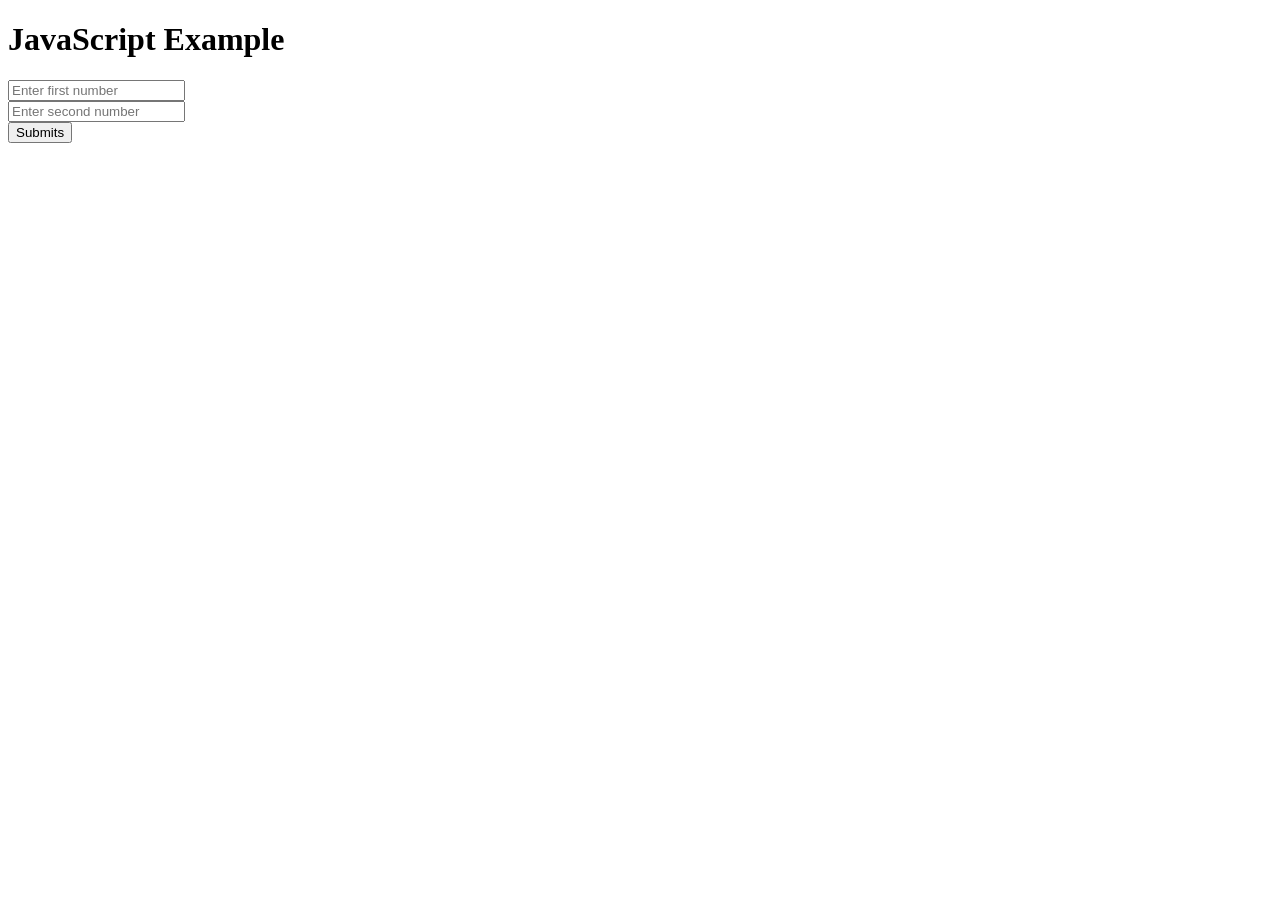
<file: week 10/exercise 1/index.html>
<!DOCTYPE html>
<html lang="en">
<head>
    <meta charset="UTF-8">
    <meta name="viewport" content="width=device-width, initial-scale=1.0">
    <title>Document</title>
</head>
<body>
    
    <h1>JavaScript Example</h1>
    <form action="#">
        <input type="number" id="number1" placeholder="Enter first number" required>
        <br>
        <input type="number" id="number2" placeholder="Enter second number" required>
        <br>
        <button id="button1" onclick="addNumbers();">Submits</button>
        <label id="result"></label>
    </form>
    <script>
        function addNumbers() {
            const number1 = parseInt(document.getElementById('number1').value);
            const number2 = parseInt(document.getElementById('number2').value);
            if (isNaN(number1) || isNaN(number2)) {
                document.getElementById('result').innerHTML = "<br>Please enter valid numbers.";
                return;
            }
            
            const Tong = number1 + number2;
            document.write("The sum is: " + Tong);

            const Hieu = number1 - number2;
            document.write("<br>The difference is: " + Hieu);

            const Tich = number1 * number2;
            document.write("<br>The product is: " + Tich);

            const Thuong = number1 / number2;
            document.write("<br>The quotient is: " + Thuong);
        }
        
    </script>
</body>
</html>
</file>
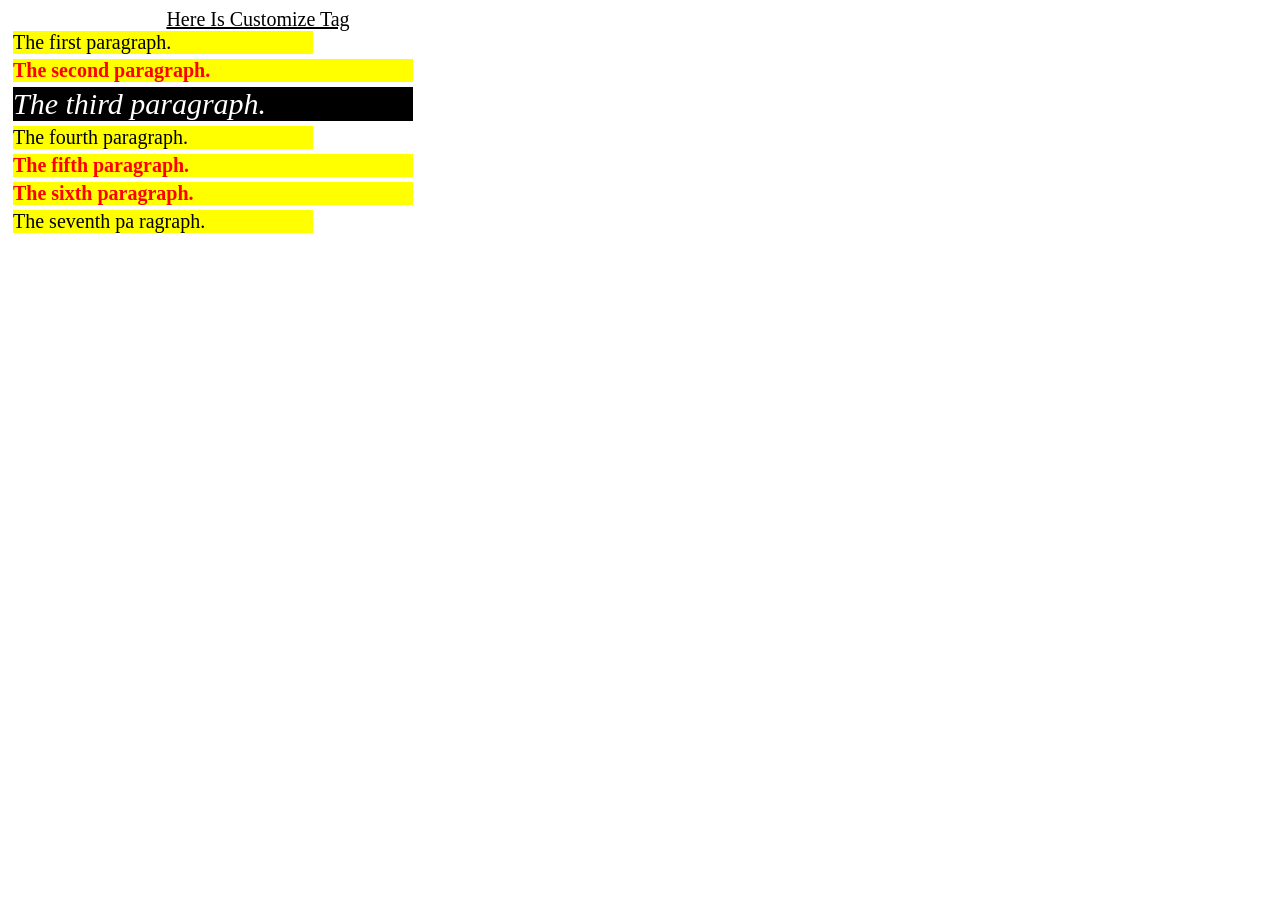
<file: week 6/exercise 2/index.html>
<!DOCTYPE html>
<html>
<head>
    <meta charset="utf-8">
    <title>The priority of selectors</title>
    <link rel="stylesheet" href="styles.css">
</head>
<body>
    <MyCustomizeTag>Here is customize tag</MyCustomizeTag>
    <div>The first paragraph.</div>
    <div class="GroupFormat">The second paragraph.</div>
    <div class="GroupFormat" id="TheHighestPriority">The third paragraph.</div>
    <div>The fourth paragraph.</div>
    <div class="GroupFormat">The fifth paragraph.</div>
    <div class="GroupFormat">The sixth paragraph.</div>
    <div>The seventh pa  ragraph.</div>
</body>
</html>
</file>
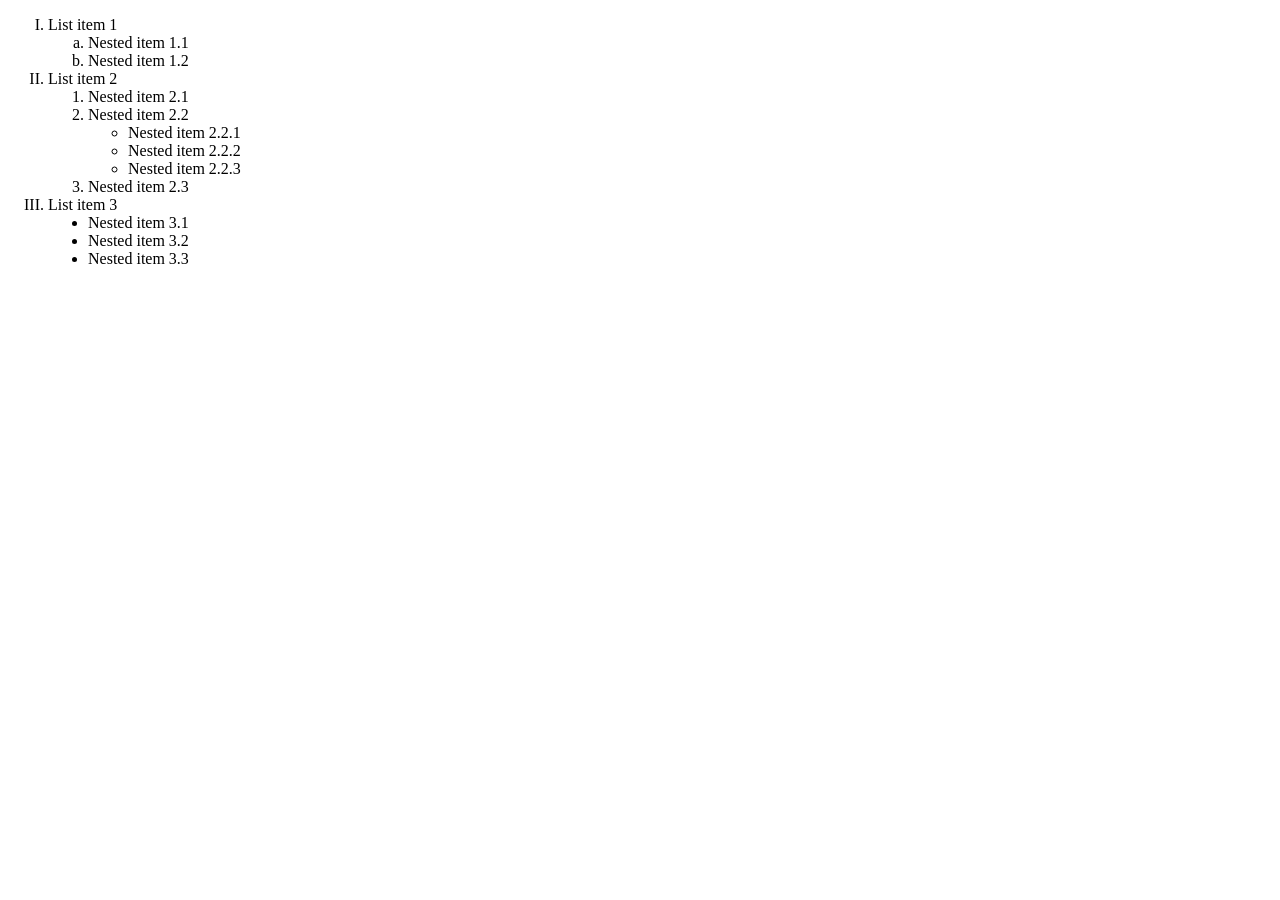
<file: week3/HTML-Lists.html>
<!DOCTYPE html>
<html lang="en">
<head>
    <meta charset="UTF-8">
    <meta name="viewport" content="width=device-width, initial-scale=1.0">
    <title>HTML Lists</title>
</head>
<body>
    <ol type="I">
        <li>List item 1
            <ol type="a">
                <li>Nested item 1.1</li>
                <li>Nested item 1.2</li>
            </ol>
        </li>
        <li>List item 2
            <ol type="1">
                <li>Nested item 2.1
                </li>
                <li>Nested item 2.2
                    <ul type="circle">
                        <li>Nested item 2.2.1</li>
                        <li>Nested item 2.2.2</li>
                        <li>Nested item 2.2.3</li>
                    </ul>
                </li>
                <li>Nested item 2.3
                </li>
            </ol>
        </li>
        <li>List item 3
            <ul style="list-style-type: disc; color: black;">
                <li>Nested item 3.1
                </li>
                <li>Nested item 3.2
                </li>
                <li>Nested item 3.3
                </li>
            </ul>
        </li>
    </ol>
</body>
</html>
</file>
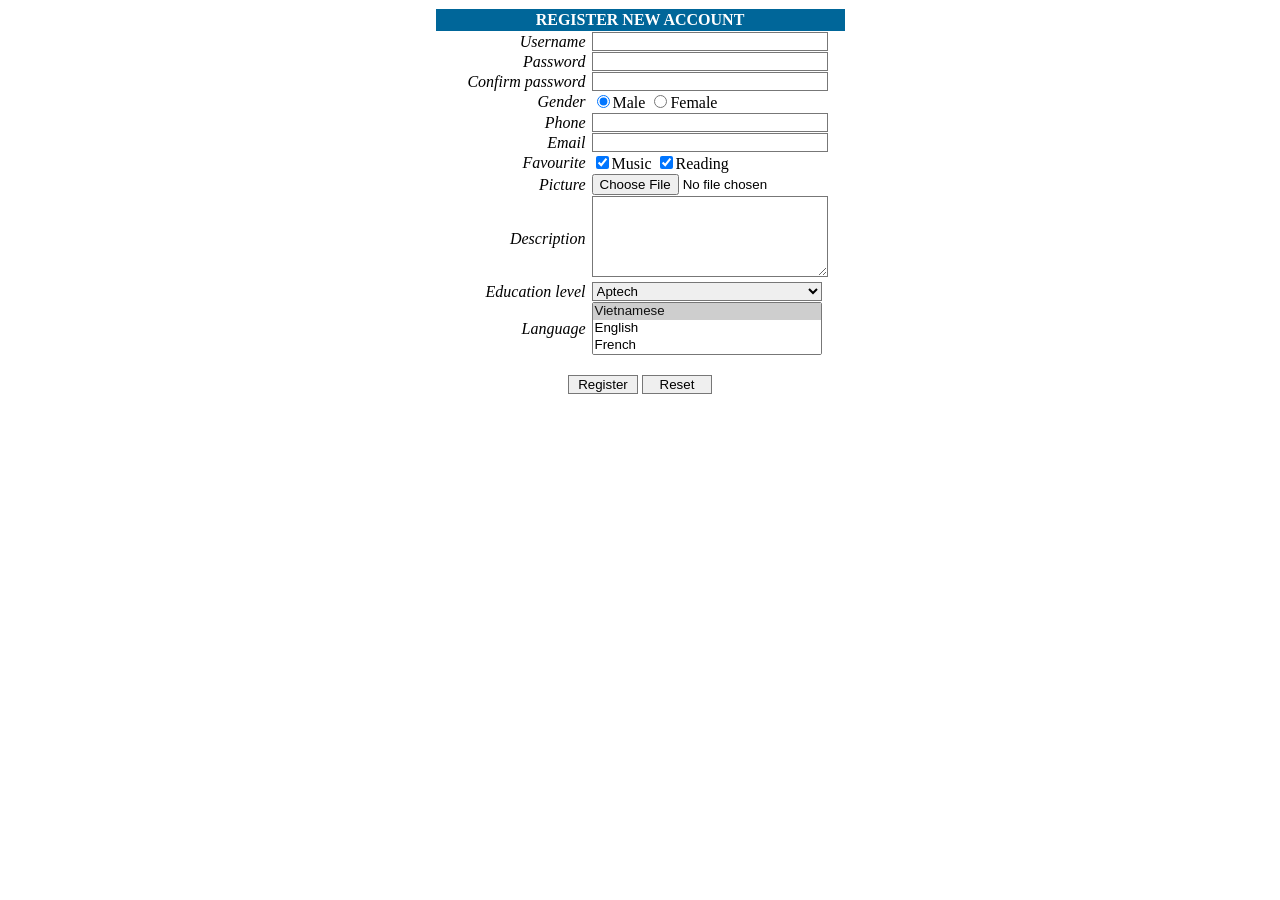
<file: week 10/exercise 2/Form_Validation.html>
<!DOCTYPE html>
<html><head>
    <meta charset="utf-8">
    <title>Register new account</title>
    <style type="text/css">
        .label {
            width: 150px;
            padding-right: 5px;
            text-align: right;
            font-style: italic;
        }
        
        .textbox {
            width: 230px;
            border: 1px solid #777777;
        }
        
        .textbox:hover {
            border: 1px solid #ff0000;
        }
        
        .textbox:focus {
            border: 1px solid #ff0000;
            background-color: ffffaa;
        }
        
        .header {
            background-color: #006699;
            color: #FFFFFF;
            font-weight: bold;
            text-align: center;
            padding: 2px;
        }
        
        .button {
            border: 1px solid #777777;
            width: 70px;
        }
        
        .button:hover {
            border: 1px outset #777777;
        }
    </style>

</head>

<body>
    <form name="frmRegister" method="get" onsubmit="return formValid();">
        <table border="0" align="center" cellpadding="0" cellspacing="1">
            <tbody><tr>
                <td colspan="2" class="header">REGISTER NEW ACCOUNT</td>
            </tr>
            <tr>
                <td class="label">Username</td>
                <td><input name="txtUsername" type="text" class="textbox"></td>
            </tr>
            <tr>
                <td class="label">Password</td>
                <td><input name="txtPassword1" type="password" class="textbox"></td>
            </tr>
            <tr>
                <td class="label">Confirm password</td>
                <td><input name="txtPassword2" type="password" class="textbox"></td>
            </tr>
            <tr>
                <td class="label">Gender</td>
                <td>
                    <input name="rdbGender" type="radio" value="Male" checked="checked">Male
                    <input name="rdbGender" type="radio" value="Female">Female
                </td>
            </tr>
            <tr>
                <td class="label">Phone</td>
                <td><input name="txtPhone" type="text" class="textbox"></td>
            </tr>
            <tr>
                <td class="label">Email</td>
                <td><input name="txtEmail" type="text" class="textbox"></td>
            </tr>
            <tr>
                <td class="label">Favourite</td>
                <td>
                    <input name="chkMusic" type="checkbox" value="amnhac" checked="checked">Music
                    <input name="chkReading" type="checkbox" value="docsach" checked="checked">Reading
                </td>
            </tr>
            <tr>
                <td class="label">Picture</td>
                <td><input name="filPicture" type="file" size="22"></td>
            </tr>
            <tr>
                <td class="label">Description</td>
                <td><textarea name="txtDescription" rows="5" class="textbox"></textarea></td>
            </tr>
            <tr>
                <td class="label">Education level</td>
                <td>
                    <select name="sltEductionLevel" size="1" class="textbox">
                    <option value="Aptech" selected="selected">Aptech</option>
                    <option value="Arena">Arena</option>
                    <option value="University">University</option>
                    <option value="College">College</option>
                    <option value="Intermediate">Intermediate</option>
                    <option value="Master">Master</option>
                </select> </td>
            </tr>
            <tr>
                <td class="label">Language</td>
                <td><select name="sltLanguage" class="textbox" size="3" multiple="multiple">
                    <option value="vi" selected="selected">Vietnamese</option>
                    <option value="en">English</option>
                    <option value="fr">French</option>
                    <option value="jp">Japanese</option>
                    <option value="cn">Chinese</option>
                    <option value="kr">Korean</option>
                </select> </td>
            </tr>
            <tr>
                <td colspan="2" align="center"><br>
                    <input name="btnSubmit" type="submit" class="button" value="Register">
                    <input name="btnReset" type="reset" class="button" value="Reset">
                </td>
            </tr>
        </tbody></table>
    </form>
</body>
</html>
</file>
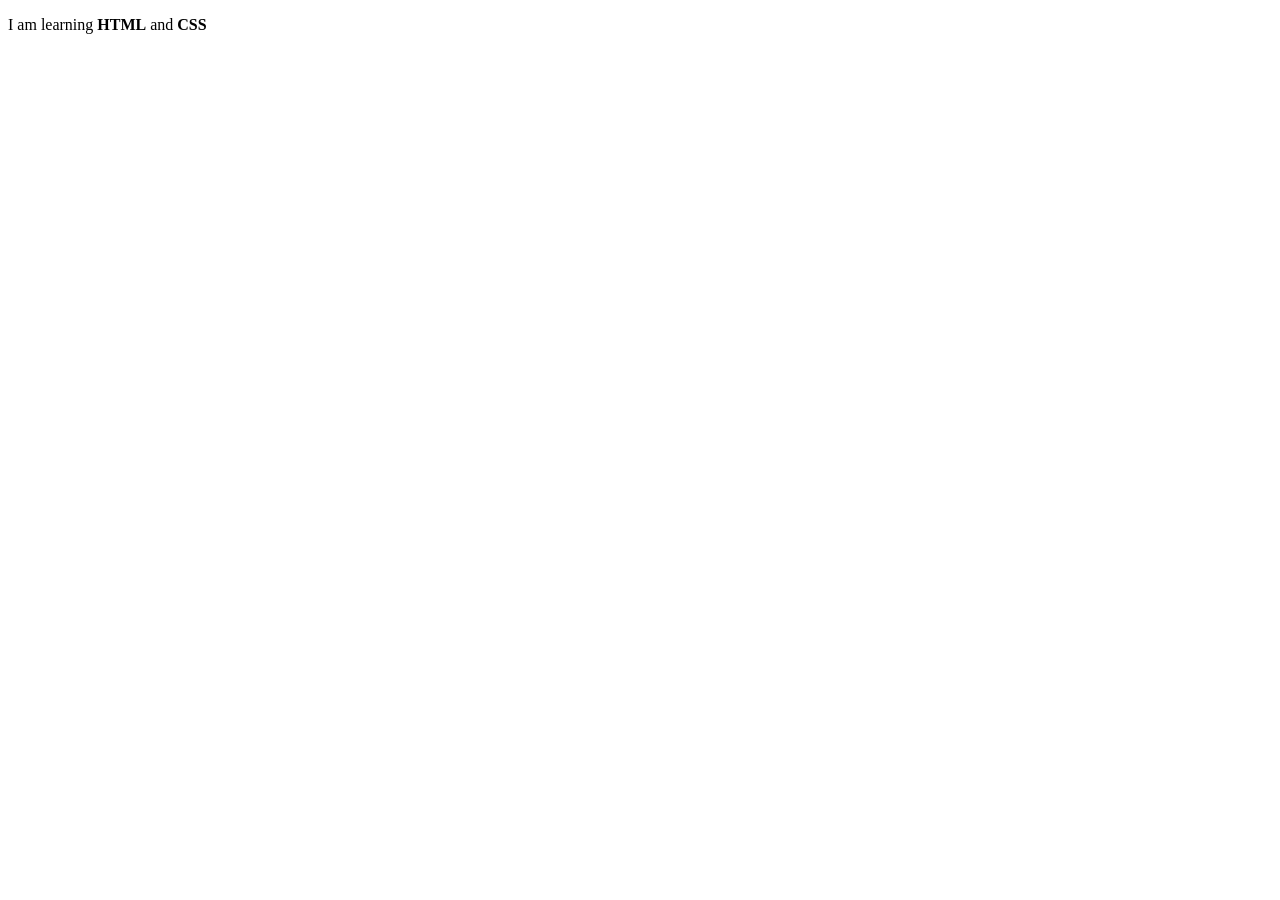
<file: week 2/excercise 1/welcome.html>
<!DOCTYPE html>
<html lang="en">
<head>
    <meta charset="UTF-8">
    <meta name="viewport" content="width=device-width, initial-scale=1.0">
    <title>Welcome</title>
</head>
<body>
<p>
    I am learning <strong>HTML</strong> and <strong> CSS</strong>
</p>
</body>
</html>
</file>
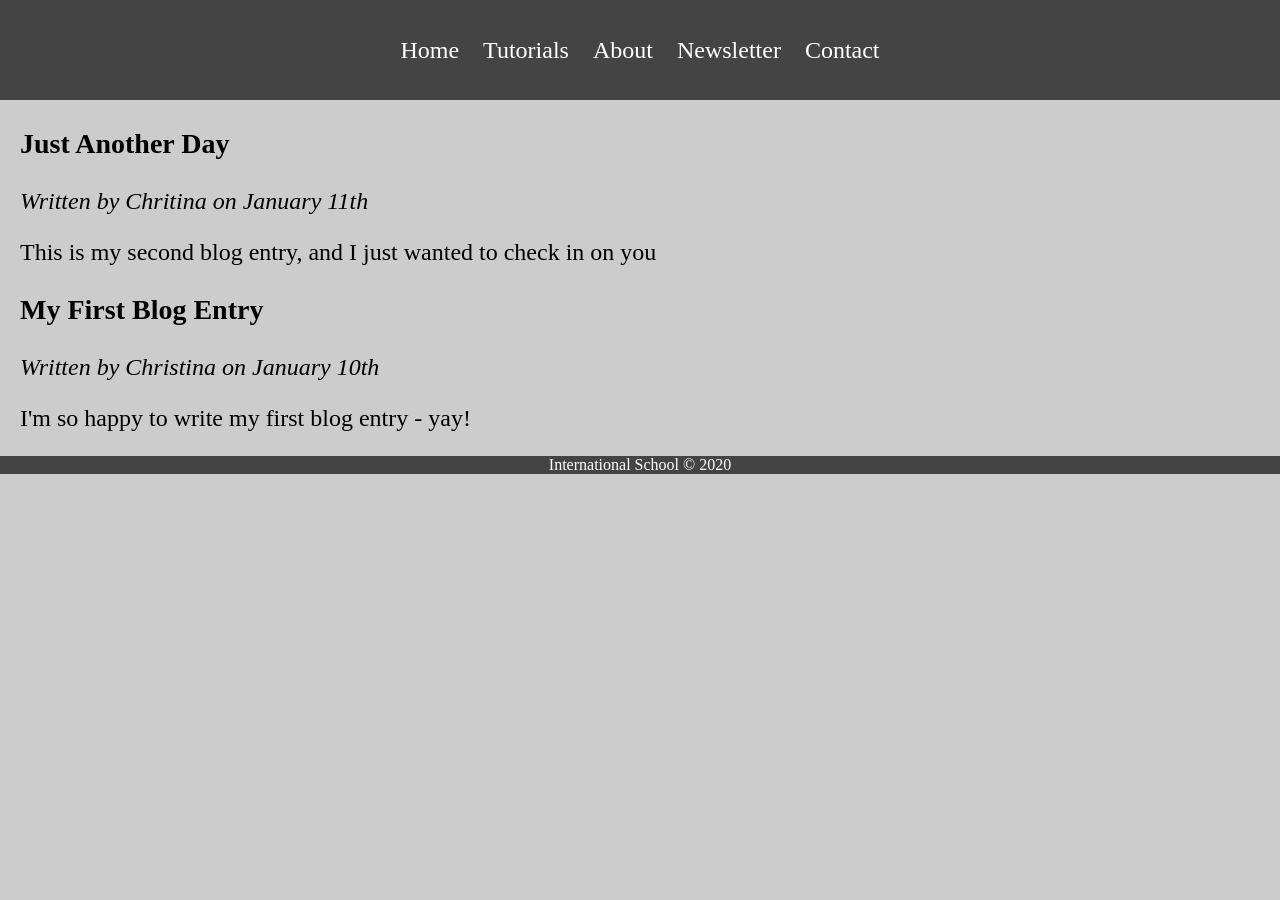
<file: week 4/exercise 2/Page-Content.html>
<!DOCTYPE html>
<html lang="en">
<head>
    <meta charset="UTF-8">
    <meta name="viewport" content="width=device-width, initial-scale=1.0">
    <title>Navigation Bar</title>
    <link rel="stylesheet" href="styles.css">
</head>
<body>
    <main></main>
    <nav>
        <ul>
            <li><a href="#">Home</a></li>
            <li><a href="#">Tutorials</a></li>
            <li><a href="#">About</a></li>
            <li><a href="#">Newsletter</a></li>
            <li><a href="#">Contact</a></li>
        </ul>
    </nav>
    <section>
        <article>
            <header>
                <h1>Just Another Day</h1>
                <p>Written by Chritina on January 11th</p>
            </header>
            <p>This is my second blog entry, and I just wanted to check in on you</p>
        </article>
        <article>
            <header>
                <h1>My First Blog Entry</h1>
                <p>Written by Christina on January 10th</p>
            </header>
            <p>I'm so happy to write my first blog entry - yay!</p>
        </article>
    </section>
    </main>
    <footer>
        <p>International School &copy; 2020</p>
    </footer>
</body>
</html>
</file>
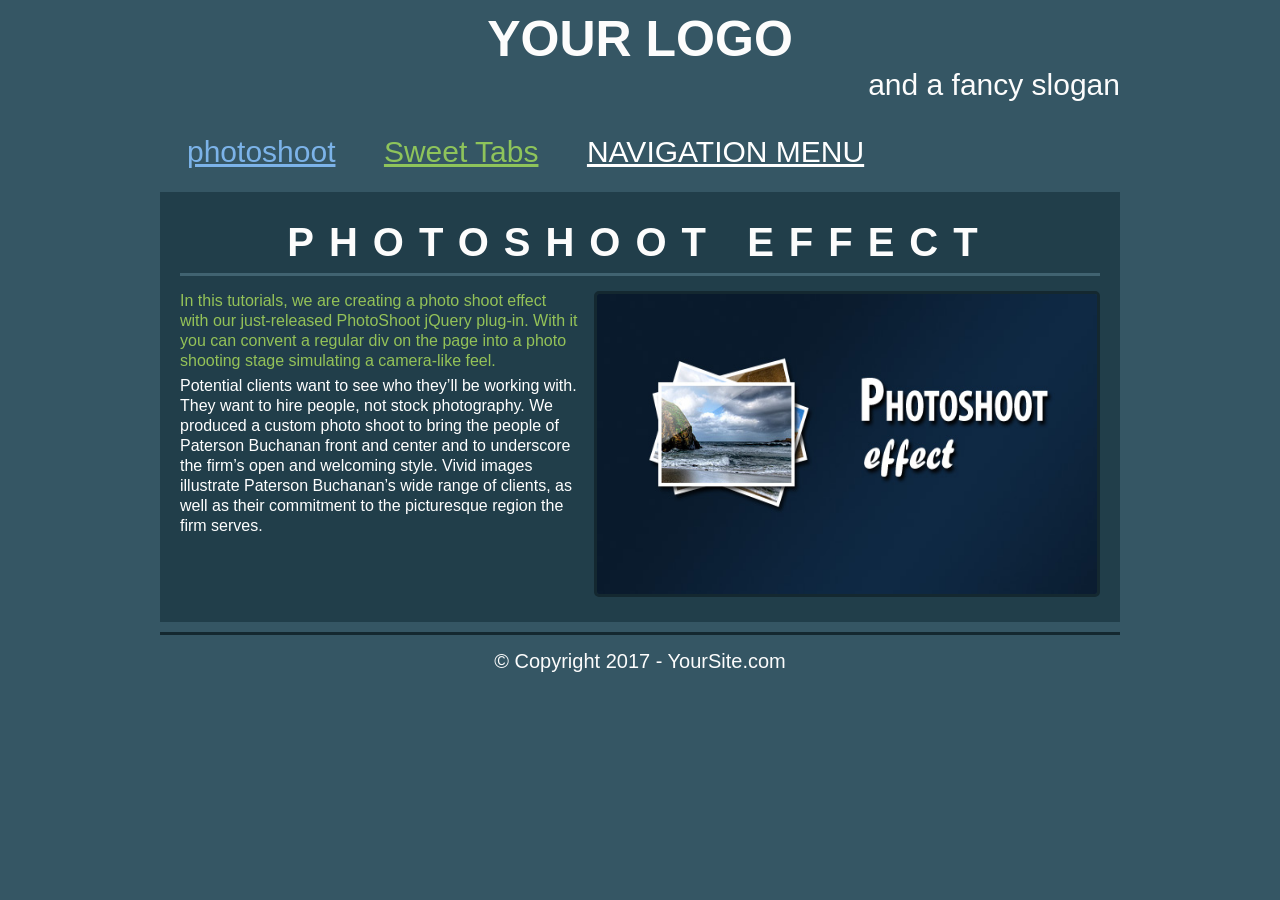
<file: week 6/exercise 1/photo-shoot-effect.html>
<!DOCTYPE html>
<html lang="en">
<head>
    <meta charset="UTF-8">
    <meta name="viewport" content="width=device-width, initial-scale=1.0">
    <title>Photo Shoot Effect</title>
    <link rel="stylesheet" href="styles.css">
</head>
<body>
    <header>
        <h1>YOUR LOGO</h1>
        <h3>and a fancy slogan</h3>
        <nav>
            <ul>
                <li><a style="color:#7CB3E9;" href="#">photoshoot</a></li>
                <li><a style="color:#8EC45B;" href="#">Sweet Tabs</a></li>
                <li><a style="color:#ffffff;" href="#">NAVIGATION MENU</a></li>
            </ul>
        </nav>
    </header>
    <main>
        <article>
            <h2>PHOTOSHOOT EFFECT</h2>
            <div class="article-content">
                <figure>
                    <img src="photo.jpg" alt="">
                </figure>
                <p>
                    In this tutorials, we are creating a photo shoot effect with our just-released PhotoShoot jQuery plug-in. With it you can convent a regular div on the page into a photo shooting stage simulating a camera-like feel.
                </p>
                <p>
                    Potential clients want to see who they’ll be working with. They want to hire people, not stock photography. We produced a custom photo shoot to bring the people of Paterson Buchanan front and center and to underscore the firm’s open and welcoming style. Vivid images illustrate Paterson Buchanan’s wide range of clients, as well as their commitment to the picturesque region the firm serves.
                </p>
            </div>
        </article>
    </main>

    <footer>&copy; Copyright 2017 - YourSite.com</footer>
</file>
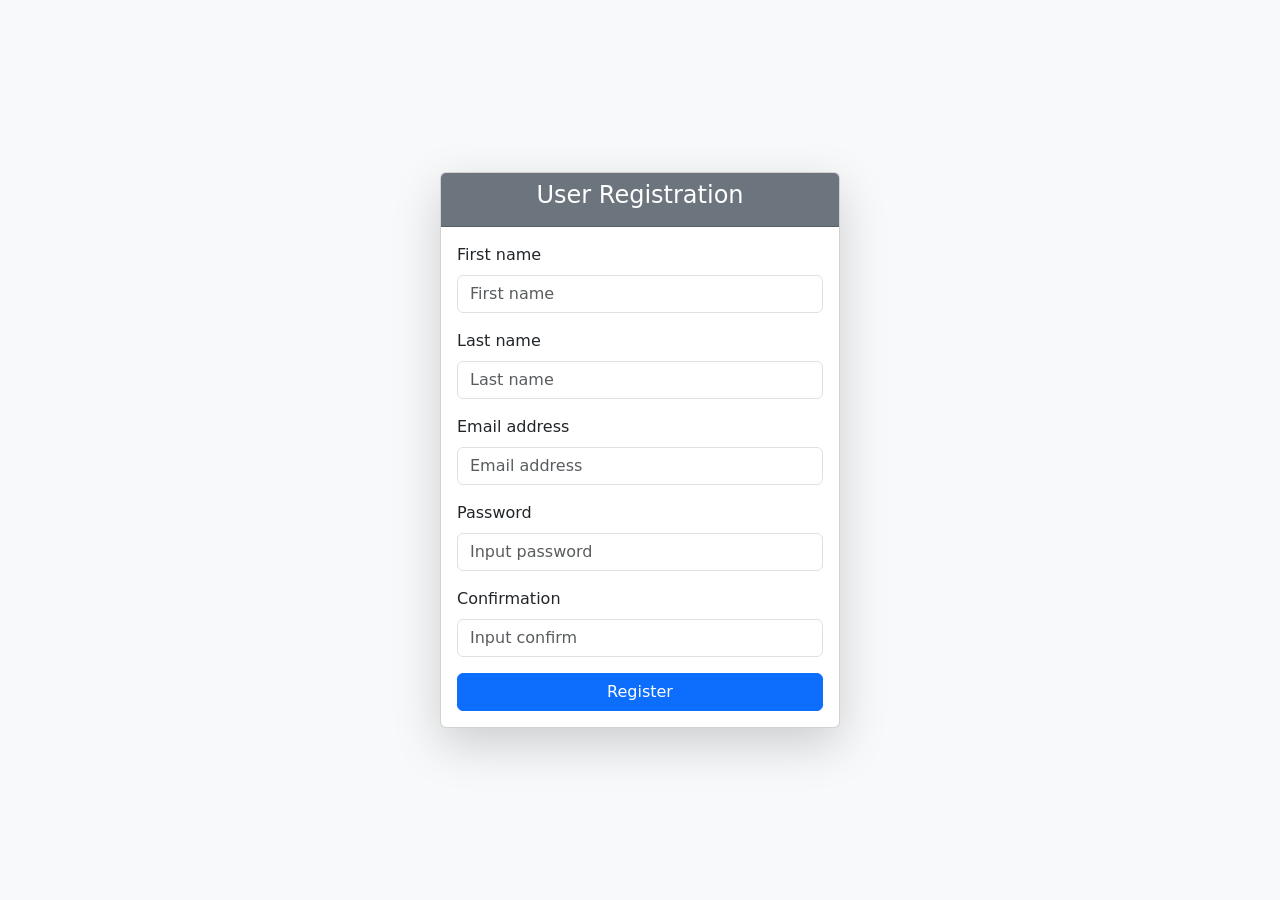
<file: week 8/exercise 1/baitap.html>
<!DOCTYPE html>
<html lang="en">
<head>
    <meta charset="UTF-8">
    <meta name="viewport" content="width=device-width, initial-scale=1.0">
    <title>User Registration</title>
    <link href="https://cdn.jsdelivr.net/npm/bootstrap@5.3.0/dist/css/bootstrap.min.css" rel="stylesheet">
</head>
<body class="bg-light">
    <div class="container d-flex justify-content-center align-items-center vh-100">
        <div class="card shadow-lg" style="width: 400px;">
            <div class="card-header bg-secondary text-white text-center">
                <h4>User Registration</h4>
            </div>
            <div class="card-body">
                <form>
                    <div class="mb-3">
                        <label class="form-label">First name</label>
                        <input type="text" class="form-control" placeholder="First name">
                    </div>
                    <div class="mb-3">
                        <label class="form-label">Last name</label>
                        <input type="text" class="form-control" placeholder="Last name">
                    </div>
                    <div class="mb-3">
                        <label class="form-label">Email address</label>
                        <input type="email" class="form-control" placeholder="Email address">
                    </div>
                    <div class="mb-3">
                        <label class="form-label">Password</label>
                        <input type="password" class="form-control" placeholder="Input password">
                    </div>
                    <div class="mb-3">
                        <label class="form-label">Confirmation</label>
                        <input type="password" class="form-control" placeholder="Input confirm">
                    </div>
                    <button type="submit" class="btn btn-primary w-100">Register</button>
                </form>
            </div>
        </div>
    </div>
    <script src="https://cdn.jsdelivr.net/npm/bootstrap@5.3.0/dist/js/bootstrap.bundle.min.js"></script>
</body>
</html>
</file>
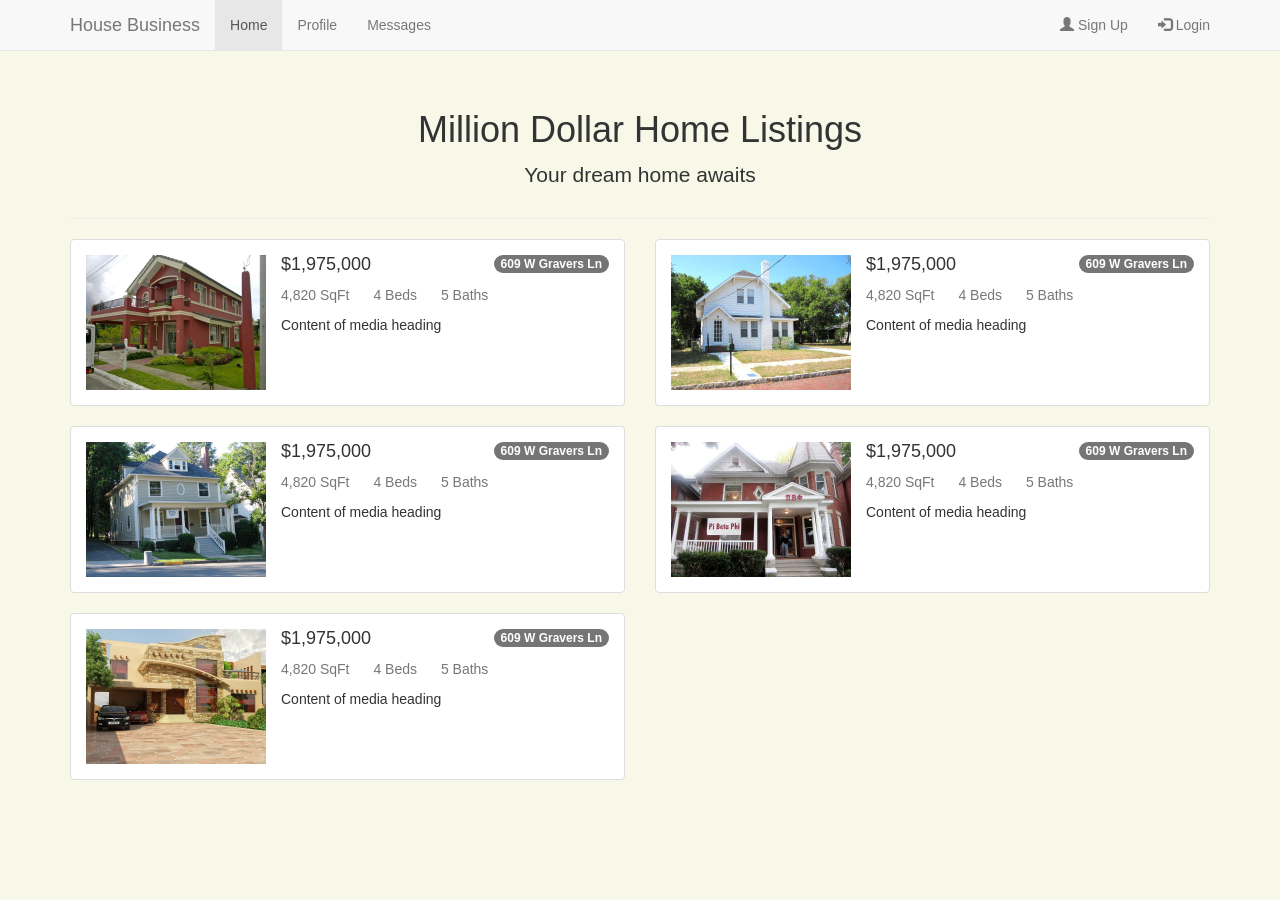
<file: week 8/exercise 2/bootstrapTest.html>
<!DOCTYPE html>
<html lang="vi">
<head>
    <meta charset="utf-8">
    <meta name="viewport" content="width=device-width, initial-scale=1">
    <title>Exercise 5 – Million Dollar Listings</title>
    <link rel="stylesheet" href="https://maxcdn.bootstrapcdn.com/bootstrap/3.3.4/css/bootstrap.min.css">
    <link rel="stylesheet" href="styles.css">
</head>
<body>
    <nav class="navbar navbar-default navbar-fixed-top">
        <div class="container">
            <div class="navbar-header">
                <button type="button" class="navbar-toggle" data-toggle="collapse" data-target="#myNavbar">
                    <span class="icon-bar"></span><span class="icon-bar"></span><span class="icon-bar"></span>
                </button>
                <a class="navbar-brand" href="#">House Business</a>
            </div>
            <div class="collapse navbar-collapse" id="myNavbar">
                <ul class="nav navbar-nav">
                    <li class="active"><a href="#">Home</a></li>
                    <li><a href="#">Profile</a></li>
                    <li><a href="#">Messages</a></li>
                </ul>
                <ul class="nav navbar-nav navbar-right">
                    <li><a href="#"><span class="glyphicon glyphicon-user"></span> Sign Up</a></li>
                    <li><a href="#"><span class="glyphicon glyphicon-log-in"></span> Login</a></li>
                </ul>
            </div>
        </div>
    </nav>

    <div class="container" style="padding-top:70px">
        <header class="text-center page-header">
            <h1>Million Dollar Home Listings</h1>
            <p class="lead">Your dream home awaits</p>
        </header>

        <div class="row listings">
            <div class="col-sm-6 col-md-6">
                <div class="house">
                    <div class="media-left">
                        <a href="#">
                            <img class="media-object" src="img/01.jpg" alt="House 01">
                        </a>
                    </div>
                    <div class="media-body">
                        <h4>
                            $1,975,000
                            <span class="badge pull-right">609 W Gravers Ln</span>
                        </h4>
                        <ul class="list-inline specs">
                            <li>4,820 SqFt</li>
                            <li>4 Beds</li>
                            <li>5 Baths</li>
                        </ul>
                        <p>Content of media heading</p>
                    </div>
                </div>
            </div>
            <div class="col-sm-6 col-md-6">
                <div class="house">
                    <div class="media-left">
                        <a href="#">
                            <img class="media-object" src="img/02.jpg" alt="House 02">
                        </a>
                    </div>
                    <div class="media-body">
                        <h4>
                            $1,975,000
                            <span class="badge pull-right">609 W Gravers Ln</span>
                        </h4>
                        <ul class="list-inline specs">
                            <li>4,820 SqFt</li>
                            <li>4 Beds</li>
                            <li>5 Baths</li>
                        </ul>
                        <p>Content of media heading</p>
                    </div>
                </div>
            </div>
            <div class="col-sm-6 col-md-6">
                <div class="house">
                    <div class="media-left">
                        <a href="#">
                            <img class="media-object" src="img/03.jpg" alt="House 03">
                        </a>
                    </div>
                    <div class="media-body">
                        <h4>
                            $1,975,000
                            <span class="badge pull-right">609 W Gravers Ln</span>
                        </h4>
                        <ul class="list-inline specs">
                            <li>4,820 SqFt</li>
                            <li>4 Beds</li>
                            <li>5 Baths</li>
                        </ul>
                        <p>Content of media heading</p>
                    </div>
                </div>
            </div>
            <div class="col-sm-6 col-md-6">
                <div class="house">
                    <div class="media-left">
                        <a href="#">
                            <img class="media-object" src="img/04.jpg" alt="House 04">
                        </a>
                    </div>
                    <div class="media-body">
                        <h4>
                            $1,975,000
                            <span class="badge pull-right">609 W Gravers Ln</span>
                        </h4>
                        <ul class="list-inline specs">
                            <li>4,820 SqFt</li>
                            <li>4 Beds</li>
                            <li>5 Baths</li>
                        </ul>
                        <p>Content of media heading</p>
                    </div>
                </div>
            </div>
            <div class="col-sm-6 col-md-6">
                <div class="house">
                    <div class="media-left">
                        <a href="#">
                            <img class="media-object" src="img/05.jpg" alt="House 05">
                        </a>
                    </div>
                    <div class="media-body">
                        <h4>
                            $1,975,000
                            <span class="badge pull-right">609 W Gravers Ln</span>
                        </h4>
                        <ul class="list-inline specs">
                            <li>4,820 SqFt</li>
                            <li>4 Beds</li>
                            <li>5 Baths</li>
                        </ul>
                        <p>Content of media heading</p>
                    </div>
                </div>
            </div>
        </div>
    </div>

    <script src="https://ajax.googleapis.com/ajax/libs/jquery/1.11.3/jquery.min.js"></script>
    <script src="https://maxcdn.bootstrapcdn.com/bootstrap/3.3.4/js/bootstrap.min.js"></script>
</body>
</html>
</file>
<file: week 6/exercise 2/styles.css>
* { font: 20px "Comic Sans MS"; }
MyCustomizeTag {
    display: block;
    text-align: center;
    text-transform: capitalize;
    text-decoration: underline;
    width: 500px;
}
div {
    background-color: yellow;
    margin: 0px 0px 5px 5px;
    width: 300px;
}
.GroupFormat {
    font-weight: bold;
    color: #F00;
    width: 400px;
}
#TheHighestPriority {
    background-color: #000;
    font-weight: none;
    font: italic 30px "Times New Roman";
    color: #FFF;
}
</file>
<file: week 4/exercise 2/styles.css>
body {
    margin: 0;
    padding: 0;
    background-color: #ccc;
}

nav ul {
    list-style: none;
    background-color: #444;
    text-align: center;
    padding: 20px;
    margin: 0;
}

nav li {
    font-size: 24px;
    line-height: 40px;
    height: 40px;
    display: inline-block; ;
    padding: 10px;
}

nav a{
    text-decoration: none;
    color: #fff;
}


header p {
    font-style: italic;
}

section {
    margin-left: 20px;
}

h1 {
    font-size: 28px;
}

article p {
    font-size: 24px;
}

footer {
    background-color: #444;
    color: #fff;
    text-align: center;
    padding: 0;
    margin: 0;
}
</file>
<file: week 6/exercise 1/styles.css>
body {
    font-family: Arial, sans-serif;
    color: #fcfcfc;
    background-color: #355664;
    width: 960px;
    margin: 0 auto;
    }

* {
    margin: 0;
    padding: 0;
}

h1 {
    font-size: 50px;
    padding: 10px 0 0;
    text-align: center;
    text-transform: uppercase;
    Font-family: forte, Arial, sans-serif;
}

h2 {
    font-size: 40px;
    Letter-spacing: 15px;
    text-align: center;
    Border-bottom: 3px solid #416371;
    Padding-bottom: 20px;
    Font-family: forte, Arial, sans-serif;
    padding: 8px ;
    Font-family: forte, Arial, sans-serif;
}

h3 {
    text-align: right;
    font-size: 30px;
    font-weight: normal;
    margin: 0 0 10px;
    Font-family: forte, Arial, sans-serif;
}

p {
    line-height: 20px;
    padding-bottom: 5px;
    color: #94c258;
}

nav {
    background: #355664;
    padding-right: 5px;
    padding-left: 5px;
    padding-top: 0px;
    padding-bottom: 0px;
}

nav ul {
    list-style-type: none;
    padding: 10px 0;
}

nav li {
    font-size: 24px;
    line-height: 40px;
    height: 40px;
    display: inline-block;
    padding: 10px;
}

img {
    width: 500px;
    height: 300px;
    border-radius: 2px;
}

.article-content {
    margin: 15px 0;
}

a {
    Margin: 5px 2px;
    Padding: 7px 10px 4px;
    font-size: 30px;
}

Article {
    Height: 390px;
    Background: #213E4A;
    Padding: 20px;
    Margin: 0 0 10px;
}

figure {
    border: 3px solid #142830;
    float: right;
    height: 300px;
    width: 500px;
    margin-left: 15px;
    border-radius: 5px;
}

footer {
    border-top: 3px solid #142830;
    padding-top: 15px;
    margin-bottom: 30px;
    text-align: center;
    font-size: 20px;
}

p + p {
    color: white;
}
</file>
<file: week 8/exercise 2/styles.css>
body {
    background-color: #f8f8e8;
}
.navbar-default {
    background-color: #f8f8f8;
    border-color: #e7e7e7;
}
.navbar-default .navbar-brand {
    color: #777;
}
.navbar-default .navbar-nav > li > a {
    color: #777;
}
.navbar-default .navbar-nav > .active > a,
.navbar-default .navbar-nav > .active > a:hover,
.navbar-default .navbar-nav > .active > a:focus {
    color: #555;
    background-color: #e7e7e7;
}
.navbar-default .navbar-toggle {
    border-color: #ddd;
}
.navbar-default .navbar-toggle .icon-bar {
    background-color: #888;
}
.navbar-default .navbar-right > li > a:hover,
.navbar-default .navbar-right > li > a:focus {
    background-color: transparent;
}
.page-header {
    border-bottom: 1px solid #eee;
    padding-bottom: 9px;
    margin: 40px 0 20px;
}
.listings {
    margin-top: 20px;
}
.house {
    background-color: #fff;
    border: 1px solid #ddd;
    padding: 15px;
    margin-bottom: 20px;
    border-radius: 4px;
    display: flex;
    align-items: flex-start;
}
.house .media-left {
    padding-right: 15px;
}
.house .media-left img {
    max-width: 180px;
    height: auto;
    display: block;
}
.house .media-body {
    flex-grow: 1;
}
.house h4 {
    margin-top: 0;
}
.house .badge {
    background-color: #757575;
}
.house .specs {
    padding-left: 0;
    margin-bottom: 10px;
}
.house .specs li {
    display: inline-block;
    margin-right: 10px;
    color: #777;
}
@media (max-width: 767px) {
    .col-sm-6 {
        width: 100%;
    }
    .house {
        flex-direction: column;
        align-items: stretch;
    }
    .house .media-left {
        padding-right: 0;
        margin-bottom: 10px;
    }
    .house .media-left img {
        width: 100%;
        max-width: none;
        height: auto;
    }
}
@media (min-width: 768px) and (max-width: 991px) {
    .col-md-6 {
        width: 50%;
    }
}
@media (min-width: 992px) {
    .col-md-6 {
        width: 50%;
    }
}
</file>
